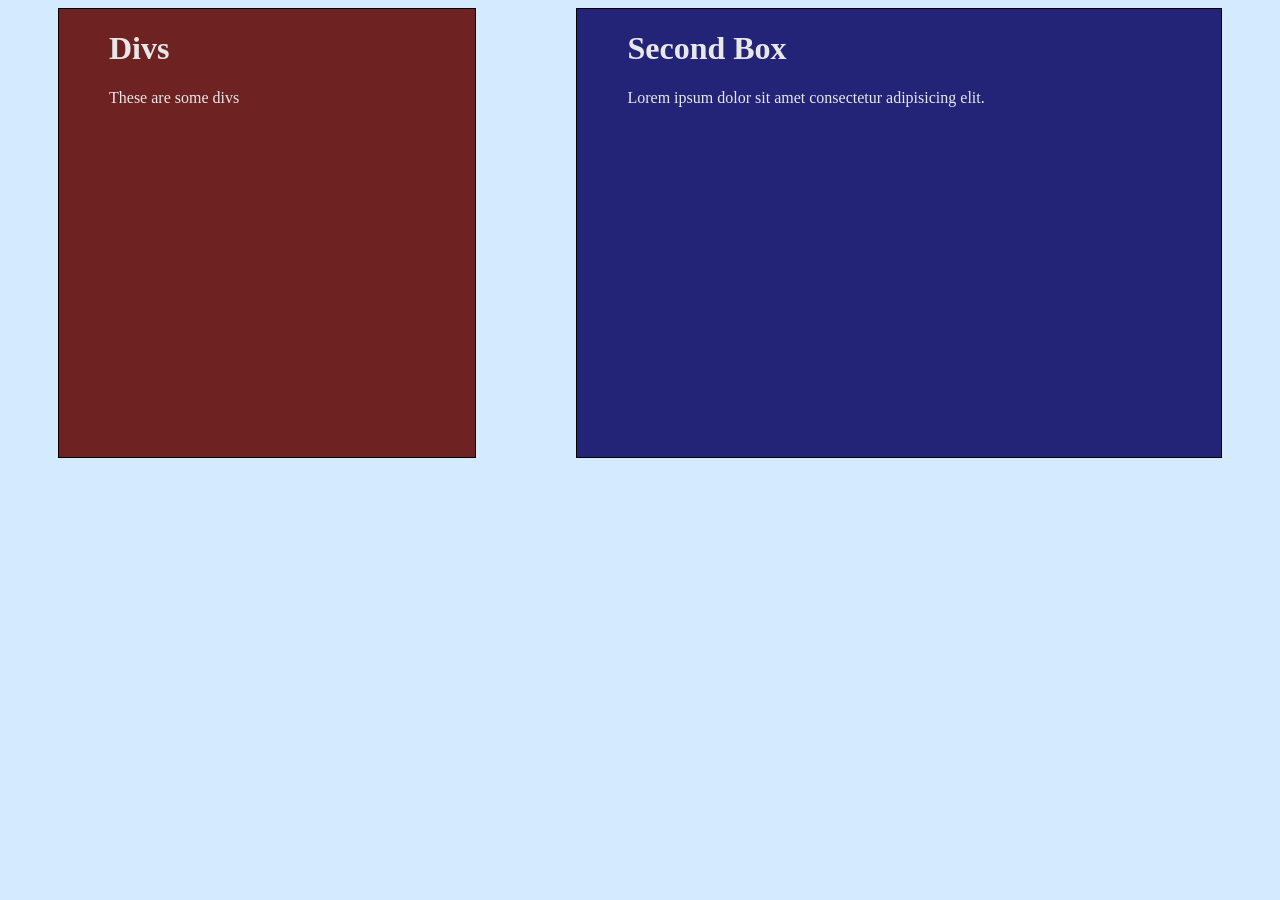
<file: divs.html>
<!DOCTYPE html>
<html lang="en">
<head>
    <meta charset="UTF-8">
    <meta name="viewport" content="width=device-width, initial-scale=1.0">
    <title>Divs | Layouts</title>
    <link rel="stylesheet" href="divs.css">
</head>
<body>
    <!-- Divs are used to group tigether HTML elements and
     apply styles or layout to them. They are elements that
     can contain other elements such as text, images or other text.-->
    <div class="bigBox">
        <div class="smallBox red">
            <h1>Divs</h1>
            <p>These are some divs</p>
        </div>

        <div class="smallBox blue">
            <h1>Second Box</h1>
            <p>Lorem ipsum dolor sit amet consectetur adipisicing elit.</p>
        </div>
    </div>
</body>
</html>
</file>
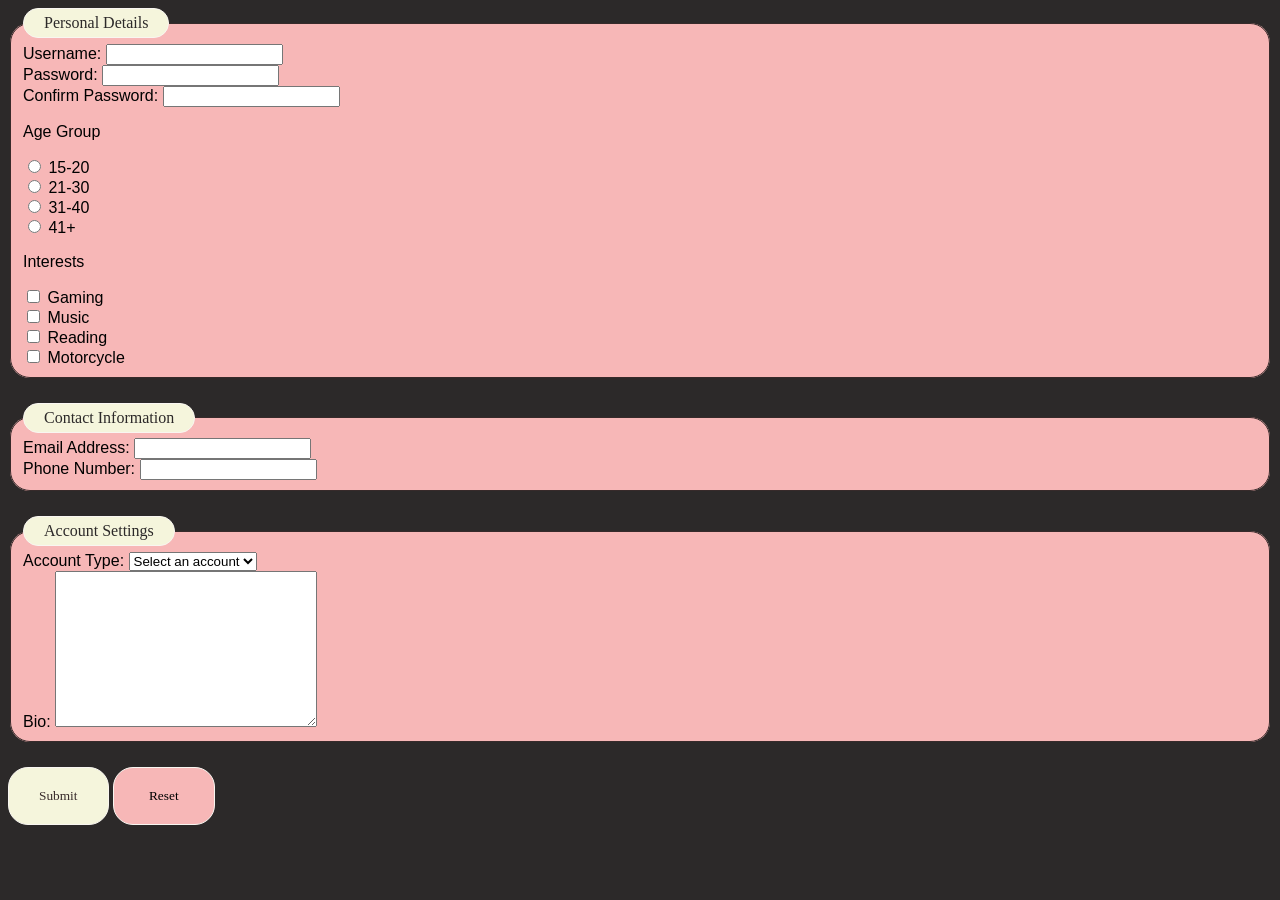
<file: forms.html>
<!DOCTYPE html>
<html lang="en">
<head>
    <meta charset="UTF-8">
    <meta name="viewport" content="width=device-width, initial-scale=1.0">
    <title>Forms</title>
    <link rel="stylesheet" href="Styles/forms.css">
</head>
<body>
    <form action="mailto:asdf@qwerty.com" 
    method="post"
    enctype="text/plain">
        <fieldset>
            <legend>Personal Details</legend>
        <div>
        <label for="username">Username:</label>
        <input type="text" name="username" id="username" required>
        </div>

        <div>
        <label for="">Password:</label>
        <input type="text" name="password" id="password" required>
        </div>

        <div>
        <label for="">Confirm Password:</label>
        <input type="text" name="confirm" id="confirm" required>
        </div>

        <div>
            <p>Age Group</p>
            <input type="radio" name="age" id="age1" value="1">
            <label for="">15-20</label>
            <br>
            <input type="radio" name="age" id="age2" value="2">
            <label for="">21-30</label>
            <br>
            <input type="radio" name="age" id="age3" value="3">
            <label for="">31-40</label>
            <br>
            <input type="radio" name="age" id="age4" value="4">
            <label for="">41+</label>
        </div>

        <div>
            <p>Interests</p>
            <input type="checkbox" name="gaming" id="gaming">
            <label for="">Gaming</label>
            <br>
            <input type="checkbox" name="music" id="msuic">
            <label for="">Music</label>
            <br>
            <input type="checkbox" name="reading" id="reading">
            <label for="">Reading</label>
            <br>
            <input type="checkbox" name="motorcycle" id="motorcycle">
            <label for="">Motorcycle</label>
        </div>
        </fieldset>

        <fieldset>
            <legend>Contact Information</legend>
            <div>
            <label for="email">Email Address:</label>
            <input type="email" name="email" id="email" required>
            </div>

            <div>
                <label for="phone">Phone Number:</label>
                <input type="tel" name="phone" id="phone" required>
            </div>
        </fieldset>

        <fieldset>
            <legend>Account Settings</legend>

            <div>
                <label for="accountType">Account Type:</label>
                <select name="accountType" id="accountType">
                    <option value=""disabled selected>Select an account</option>
                    <option value="1">User</option>
                    <option value="2">Admin</option>
                </select>
            </div>

            <div>
                <label for="bio">Bio:</label>
                <textarea name="bio" id="bio"
                cols="30" rows="10"></textarea>
            </div>
        </fieldset>

        <div>
            <button class="button-primary" type="submit">Submit</button>
            <button class="button-secondary" type="reset">Reset</button>
        </div>
    </form>
</body>
</html>
</file>
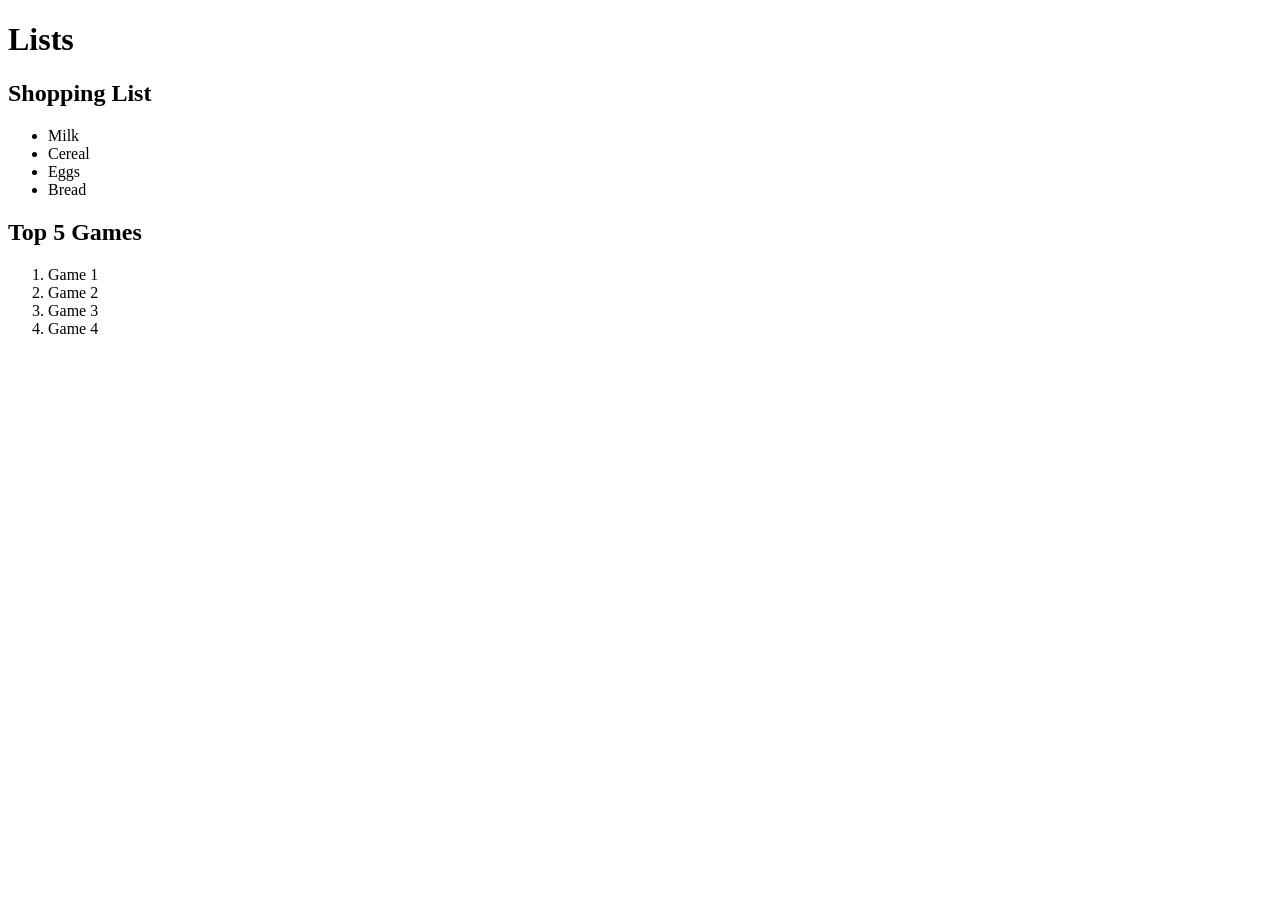
<file: lists.html>
<!DOCTYPE html>
<html lang="en">
<head>
    <meta charset="UTF-8">
    <meta name="viewport" content="width=device-width, initial-scale=1.0">
    <title>Lists</title>
</head>
<body>
    <h1>Lists</h1>

    <h2>Shopping List</h2>
    <ul>
        <li>Milk</li>
        <li>Cereal</li>
        <li>Eggs</li>
        <li>Bread</li>
    </ul>

    <h2>Top 5 Games</h2>
    <ol>
        <li>Game 1</li>
        <li>Game 2</li>
        <li>Game 3</li>
        <li>Game 4</li>
    </ol>
    
</body>
</html>
</file>
<file: divs.css>
body{
    background-color: #d4ebff;
    color: #e8e8e8;
}


.bigBox{
    display: flex;
    height: 50vh;
    justify-content: space-around;
}

.smallBox {
    flex-grow: 1;
    margin-left: 50px;
    margin-right: 50px;
    padding-left: 50px;
    padding-right: 50px;
    border: 1px solid black;
}

.red{
    background-color: #6e2222;
}

.blue{
    background-color: #232378;
}
</file>
<file: Styles/forms.css>
body{
    background-color: #2c2929;
    font-family: Arial, Helvetica, sans-serif;
}

fieldset{
    background-color: #f7b7b7;
    border: 1px solid #372a2a;
    border-radius: 20px;
    margin-bottom: 25px;
}

legend{
    background-color: #f5f5dc;
    border: 1px solid #f9f6f1;
    border-radius: 20px;
    padding-left: 20px;
    padding-right: 20px;
    padding-top: 5px;
    padding-bottom: 5px;
    color: #2c2929;
    font-family: Georgia, 'Times New Roman', Times, serif;
}

.button-primary{
    background-color: #f5f5dc;
    color: #372a2a;
    padding-top: 20px;
    padding-bottom: 20px;
    padding-left: 30px;
    padding-right: 30px;
    border: 1px solid #f9f6f1;
    border-radius: 20px;
    font-family: Georgia, 'Times New Roman', Times, serif;
}

.button-primary:hover{
    background-color: #372a2a;
    color: #f5f5dc;
}

.button-secondary{
    background-color: #f7b7b7;
    border: 1px solid #f9f6f1;
    border-radius: 20px;
    font-family: Georgia, 'Times New Roman', Times, serif;
    padding-top: 20px;
    padding-bottom: 20px;
    padding-left: 35px;
    padding-right: 35px;
}

.button-secondary:hover{
    background-color: #372a2a;
    color: #f5f5dc;
}
</file>
